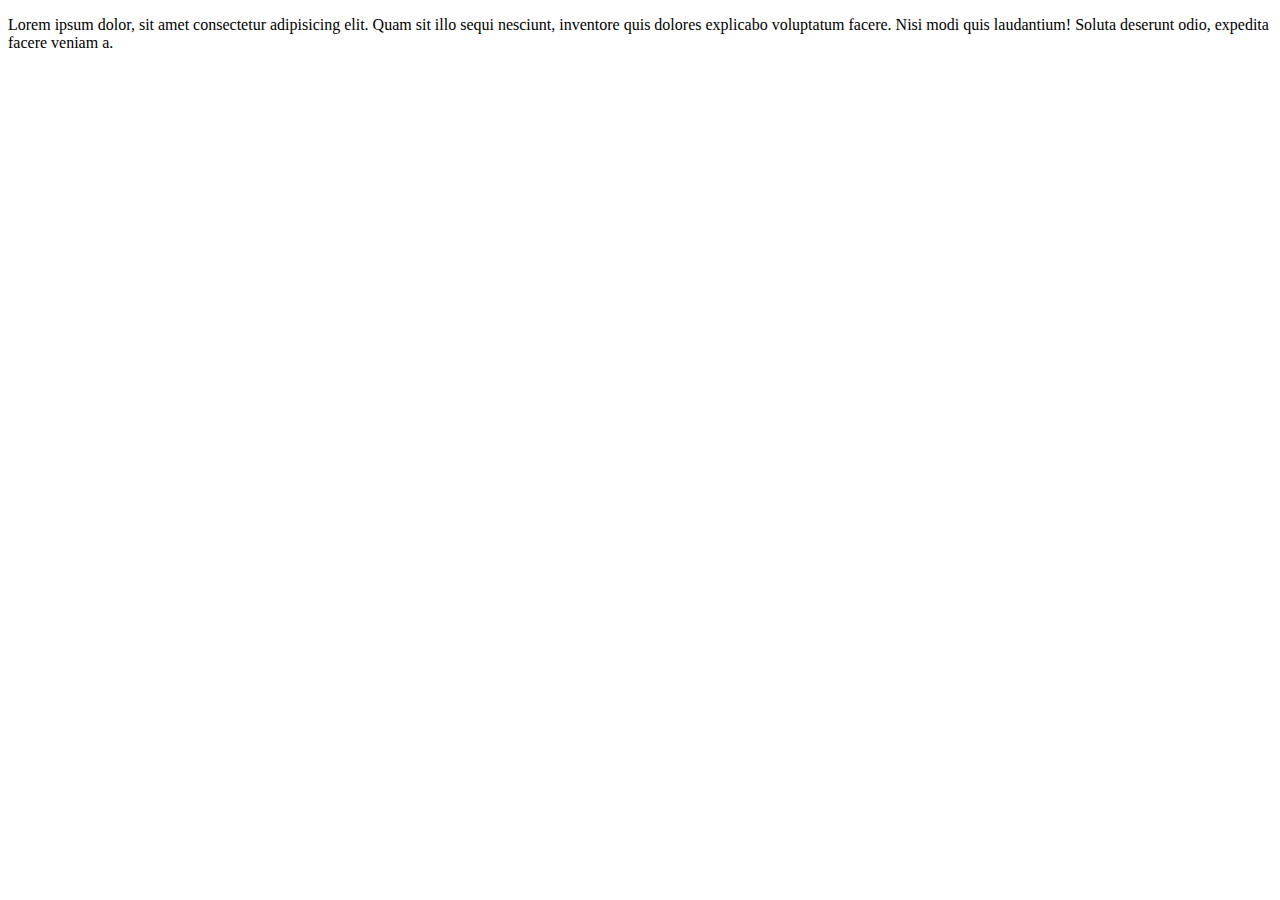
<file: about.html>
<!DOCTYPE html>
<html lang="en">
<head>
    <meta charset="UTF-8">
    <meta name="viewport" content="width=device-width, initial-scale=1.0">
    <title>Document</title>
</head>
<body>
    <p>Lorem ipsum dolor, sit amet consectetur adipisicing elit. Quam sit illo sequi nesciunt, 
        inventore quis dolores explicabo voluptatum facere. Nisi modi quis laudantium! Soluta deserunt odio, 
        expedita facere veniam a.</p>
</body>
</html>
</file>
